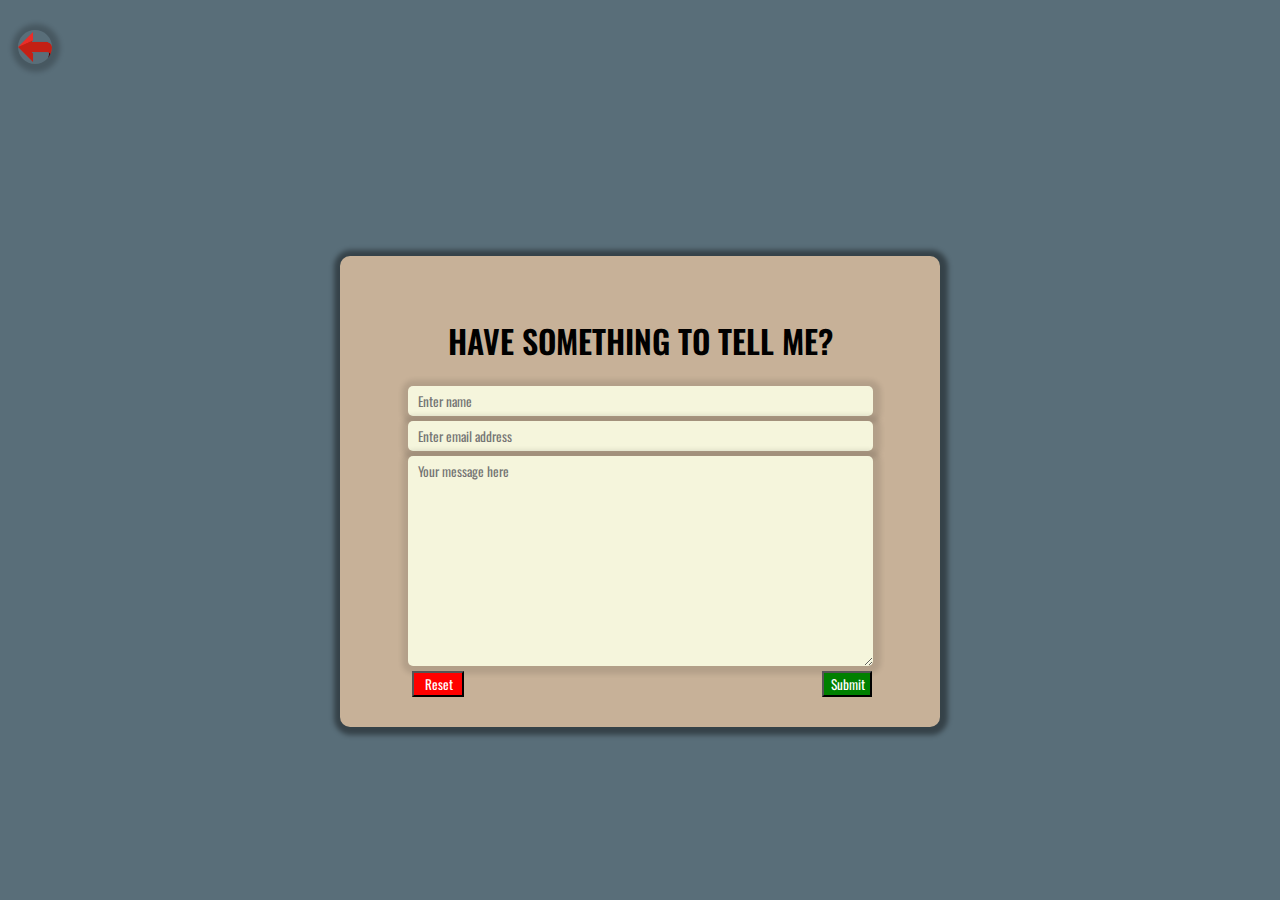
<file: contact.html>
<!DOCTYPE html>
<html>

<head>
    <link rel="stylesheet" href="style.css">
    <title>Contacts</title>
</head>

<body>
    <div class="arrow">
        <a href="index.html" style="text-align: left; justify-content: center;">
            <img src="backarrow.png" alt="question" style="width: 34px; height: 34;">
        </a>

        <div class="contbox">

            <h1>HAVE SOMETHING TO TELL ME?</h1>

            <div class="contacts">
                <form>
                    <input type="text" class="space" placeholder="Enter name"><br>
                    <input type="text" class="space" placeholder="Enter email address"><br>
                    <textarea class="space" placeholder="Your message here" rows="10" cols="30"></textarea><br>

                    <button type="reset" class="resett">Reset</button>
                    <button type="submit" class="submitt">Submit</button>


                </form>
            </div>

        </div>

</body>
</file>
<file: style.css>
@import url('https://fonts.googleapis.com/css2?family=Crimson+Text&display=swap');
@import url('https://fonts.googleapis.com/css2?family=Oswald:wght@300&display=swap');
@import url('https://fonts.googleapis.com/css2?family=Oswald:wght@300&display=swap');
img {
    display: flex;
    margin-left: 10px;
    border-radius: 50%;
    margin-right: 12px;
    margin-top: 30px;
    box-shadow: 1px 1px 5px 7px rgba(0, 0, 0, .2);
}

.top h2 {
    line-height: 5px;
    font-weight: 400;
}

.top h1 {
    color: rgb(64, 165, 165);
}

.name {
    padding-top: 4%;
    font-weight: bolder;
}

body {
    background-color: #596E79;
}

* {
    font-family: 'Oswald', sans-serif;
}

.column1 {
    flex: 5%;
    height: 100%;
    padding: 5px;
    margin: 3px;
    background-color: #DFD3C3;
    text-align: center;
    border-radius: 10px;
    box-shadow: 1px 1px 7px 1px rgba(0, 0, 0, .8);
}

.column2 {
    flex: 95%;
    padding-left: 40px;
    margin-left: 20px;
    background-color: #eeded0;
    border-radius: 10px;
    box-shadow: 1px 1px 7px 1px rgba(0, 0, 0, .8);
}

.container {
    display: flex;
}

.box {
    background-color: #C7B198;
    border-radius: 10px;
    margin-top: .2in;
    margin-left: auto;
    margin-right: auto;
    width: 800px;
    border: 2in;
    padding-left: 50px;
    padding-right: 50px;
    padding-top: 40px;
    padding-bottom: 30px;
    box-shadow: 1px 1px 5px 7px rgba(0, 0, 0, .4);
}

hr {
    margin-top: .3in;
    border-color: black;
    width: 1.5in;
}

.top h1 {
    text-shadow: 1px 1px 3px #000000;
}

.column1 h4 {
    text-align: left;
    font-size: x-large;
    padding-left: 0px;
}

.aboutme h4 {
    margin: 0px;
    margin-top: 40px;
}

.aboutme p {
    margin: 0px;
    font-size: 18px
}

.aboutme {
    text-align: left;
    padding-left: 10px;
    padding-right: 10px;
}

.contacts h4 {
    margin: 0px;
    margin-top: 40px;
    margin-left: 10px;
    font-weight: 1000;
}

.contacts ul {
    padding-left: 0px;
    text-align: left;
    display: flex;
}

.fa-solid.fa-location-dot {
    font-size: 25px;
    margin-right: 5px;
    margin-left: 9px;
}

.fa-solid.fa-phone {
    font-size: 22px;
    margin-right: 5px;
    margin-left: 9px;
}

.fa-solid.fa-envelope {
    font-size: 22px;
    margin-right: 5px;
    margin-left: 9px;
}

.fa-brands.fa-square-instagram {
    font-size: 25px;
    margin-right: 5px;
    margin-left: 9px;
}

.fa-brands.fa-square-facebook {
    font-size: 24px;
    margin-right: 5px;
    margin-left: 9px;
}

.fa-brands.fa-square-github {
    font-size: 25px;
    margin-right: 5px;
    margin-left: 9px;
}

.educ h1,
.skill h1,
.cert h1,
.inter h1,
.sec h1 {
    margin-left: 20px;
    margin-top: 40px;
    text-align: left;
    font-size: 30px;
    font-weight: 900;
    text-decoration: underline;
}

.list {
    margin-left: 30px;
}

.list b {
    font-size: 22px
}

.list li {
    font-size: 21px;
}

.skillist li {
    font-size: 21px;
    font-weight: 500;
    margin-left: 33px;
}

.skillist li:before {
    content: "\2714\0020";
    padding-right: 5px;
    color: green;
}

.reference {
    margin-left: 300px;
    font-size: 21px;
}

.cerlist li {
    font-size: 21px;
    font-weight: 500;
    margin-left: 33px;
}

.cerlist li:before {
    content: "\2714\0020";
    padding-right: 5px;
    color: green;
}

.int li {
    font-size: 21px;
    font-weight: 500;
    margin-left: 33px;
}

.int li:before {
    content: "\2714\0020";
    padding-right: 5px;
    color: green;
}

td {
    padding-left: 60px;
}

table {
    margin-top: -35px;
    border-collapse: collapse;
    font-size: 20px;
    margin-left: 20px;
}

a:link {
    text-decoration: none;
}

a:visited {
    text-decoration: none;
}

a:hover {
    text-decoration: none;
}

a:active {
    text-decoration: none;
}


/*--------------------contact---------------------- */

.submitt {
    background-color: green;
    color: white;
    padding-left: 7px;
    margin-left: 3.69in;
    width: 10%;
}

.resett {
    background-color: red;
    color: white;
    padding: -1px;
    padding-left: 11px;
    padding-right: 9px;
    margin-left: 22px;
    margin-right: auto;
    margin-top: -30px;
}

.space {
    width: 90%;
    display: flex;
    margin-bottom: -19px;
    margin-left: auto;
    margin-right: auto;
    background-color: beige;
    border: 90px;
    border-radius: 5px;
    padding: 5px;
    padding-left: 10px;
    box-shadow: 1px 1px 5px 7px rgba(0, 0, 0, .1);
}

.contbox {
    background-color: #C7B198;
    border-radius: 10px;
    margin-top: 2in;
    margin-left: auto;
    margin-right: auto;
    width: 500px;
    border: 2in;
    padding-left: 50px;
    padding-right: 50px;
    padding-top: 40px;
    padding-bottom: 30px;
    box-shadow: 1px 1px 5px 7px rgba(0, 0, 0, .4);
}

.contbox h1 {
    text-align: center;
    font-weight: 600;
}
</file>
